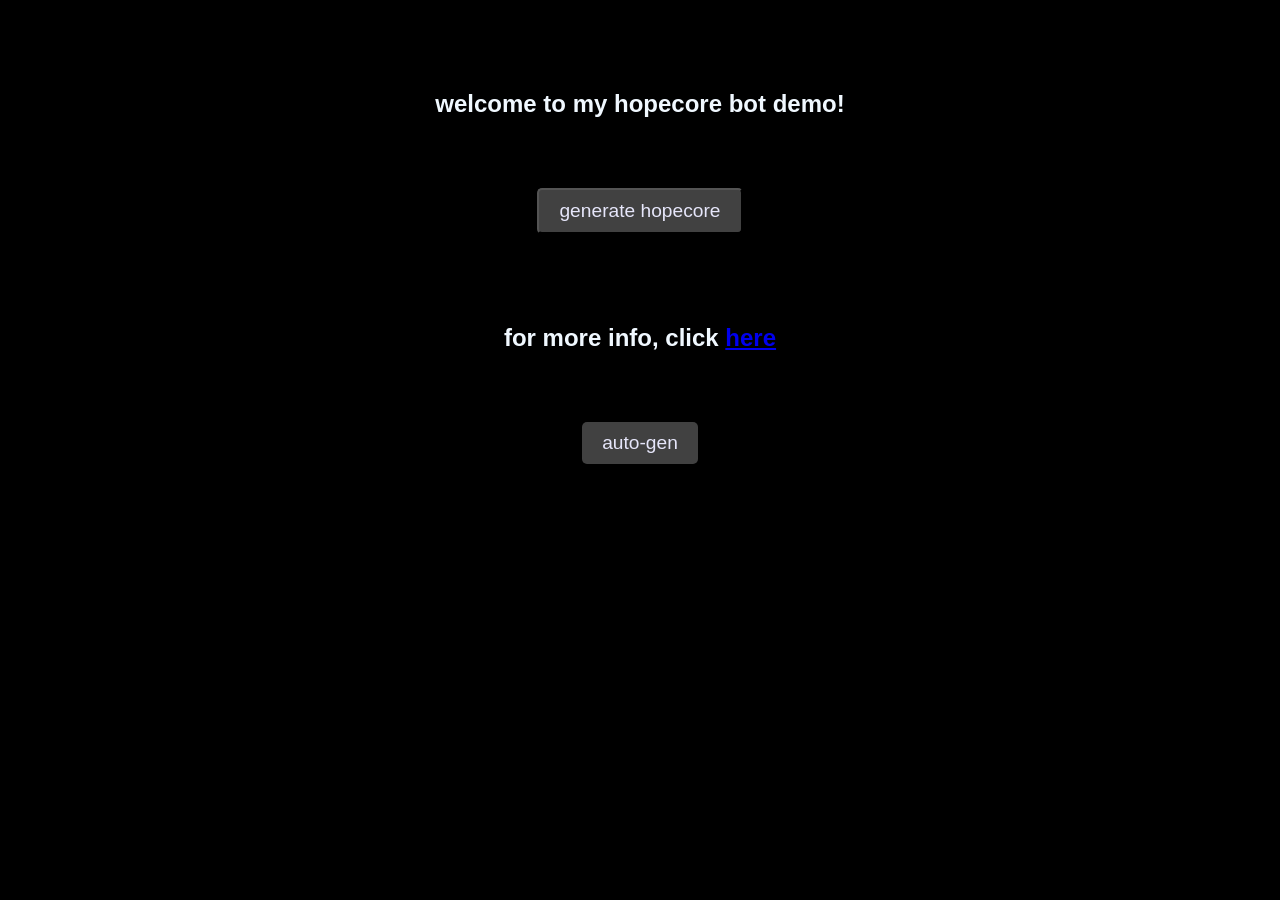
<file: index.html>
<!DOCTYPE html>
<html lang="en">

<head>
  <meta charset="UTF-8" />
  <meta name="viewport" content="width=device-width, initial-scale=1.0" />
  <link rel="stylesheet" href="hopecore.css" />
  <title>hopecore</title>
</head>

<body>
  <h2>
    <div>welcome to my hopecore bot demo!</div>
  </h2>
  <div>
    <button id="hopecore-link">generate hopecore</button>
  </div>
  <div id="result" style="margin-top: 50px"></div>
  <h2>
    <div>
      for more info, click
      <a href="https://github.com/mattwydra/projects/blob/main/discord_bots/README.md">here</a>
    </div>
  </h2>

  <a id="auto-gen" href="auto_gen/index.html">auto-gen</a>
  <script src="script.js" defer></script>
</body>

</html>
</file>
<file: hopecore.css>
body {
  background-color: black;
  color: aliceblue;
  font-family: Arial, sans-serif;
  text-align: center;
  margin: 0;
  padding: 0;
}

h2 {
  margin-top: 90px;
}

#result img {
  max-width: 80%;
  height: auto;
  margin-top: 14px;
  margin-bottom: 24px;
}

#result div {
  word-wrap: break-word;
  text-align: center;
  font-weight: bold;
}

#hopecore-link {
  display: inline-block;
  margin-top: 50px;
  padding: 10px 20px;
  background: rgb(65, 65, 65);
  color: lavender;
  text-decoration: none;
  border-radius: 5px;
  font-size: 1.2em;
  transition: color 0.3s, background-color 0.3s;
}

#hopecore-link:hover {
  background-color: plum;
  color: black;
}

#auto-gen {
  display: inline-block;
  margin-top: 50px;
  padding: 10px 20px;
  background: rgb(65, 65, 65);
  color: lavender;
  text-decoration: none;
  border-radius: 5px;
  font-size: 1.2em;
  transition: color 0.3s, background-color 0.3s;
  margin-bottom: 50px;
}

#auto-gen:hover {
  background-color: plum;
  color: black;
}
</file>
